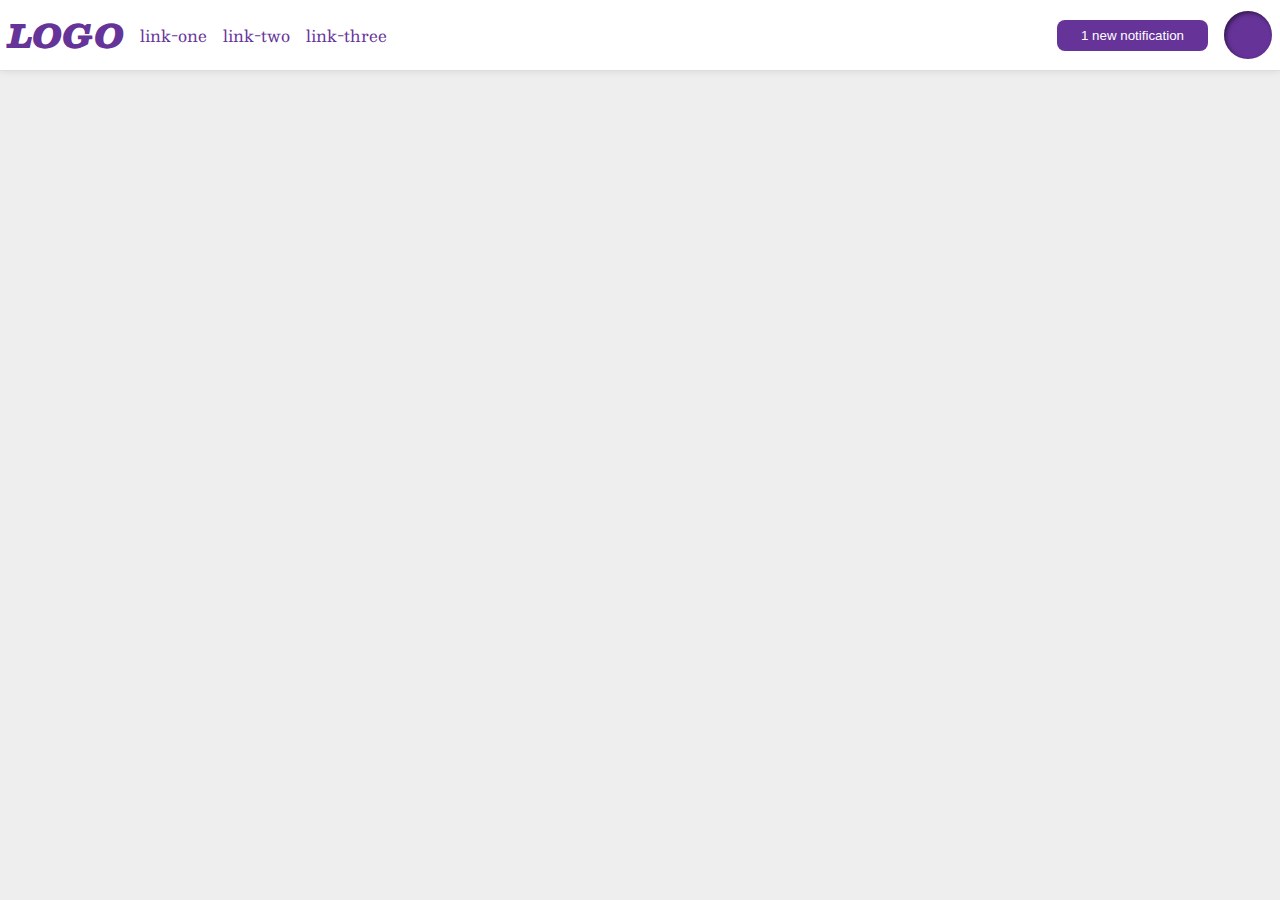
<file: flex/03-flex-header-2/index.html>
<!DOCTYPE html>
<html lang="en">
  <head>
    <meta charset="UTF-8">
    <meta http-equiv="X-UA-Compatible" content="IE=edge">
    <meta name="viewport" content="width=device-width, initial-scale=1.0">
    <title>Flex Header 2</title>
    <link rel="stylesheet" href="style.css">
  </head>
  <body>
    <div class="header">
      <div class="leftSide">
        <div class="logo">
        LOGO
      </div>
      <ul class="links">
        <li><a href="google.com">link-one</a></li>
        <li><a href="google.com">link-two</a></li>
        <li><a href="google.com">link-three</a></li>
      </ul>
    </div>
      
      <div class="rightSide">
        <button class="notifications">
        1 new notification
      </button>
      <div class="profile-image"></div>
      </div>
      
    </div>
  </body>
</html>
</file>
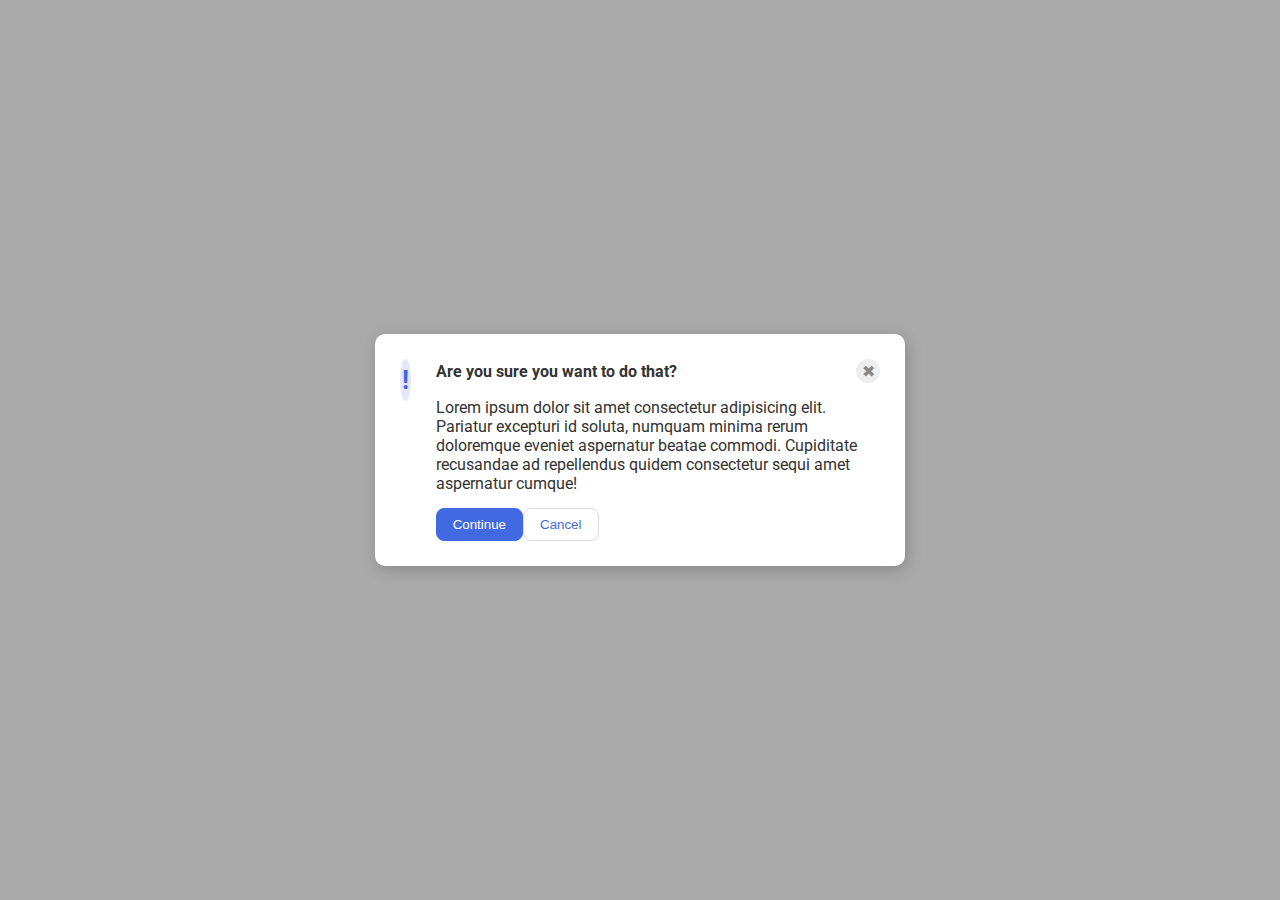
<file: flex/05-flex-modal/index.html>
<!DOCTYPE html>
<html lang="en">
  <head>
    <meta charset="UTF-8">
    <meta http-equiv="X-UA-Compatible" content="IE=edge">
    <meta name="viewport" content="width=device-width, initial-scale=1.0">
    <link rel="stylesheet" href="style.css">
    <title>Modal</title>
  </head>
  <body>
    <div class="modal">

      <div class="content">
        
        <div class="icon">!</div>
        
        <div class="meat">
          
          <div class="headline">
            <div class="header">Are you sure you want to do that?</div>
            <div class="close-button">✖</div>
          </div>
          
          <div class="text">Lorem ipsum dolor sit amet consectetur adipisicing elit. Pariatur excepturi id soluta, numquam minima rerum doloremque eveniet aspernatur beatae commodi. Cupiditate recusandae ad repellendus quidem consectetur sequi amet aspernatur cumque!</div>
          
          <div class="conCan">
            <button class="continue">Continue</button>
            <button class="cancel">Cancel</button>
          </div>
        </div>
      </div>

    </div>
  </body>
</html>
</file>
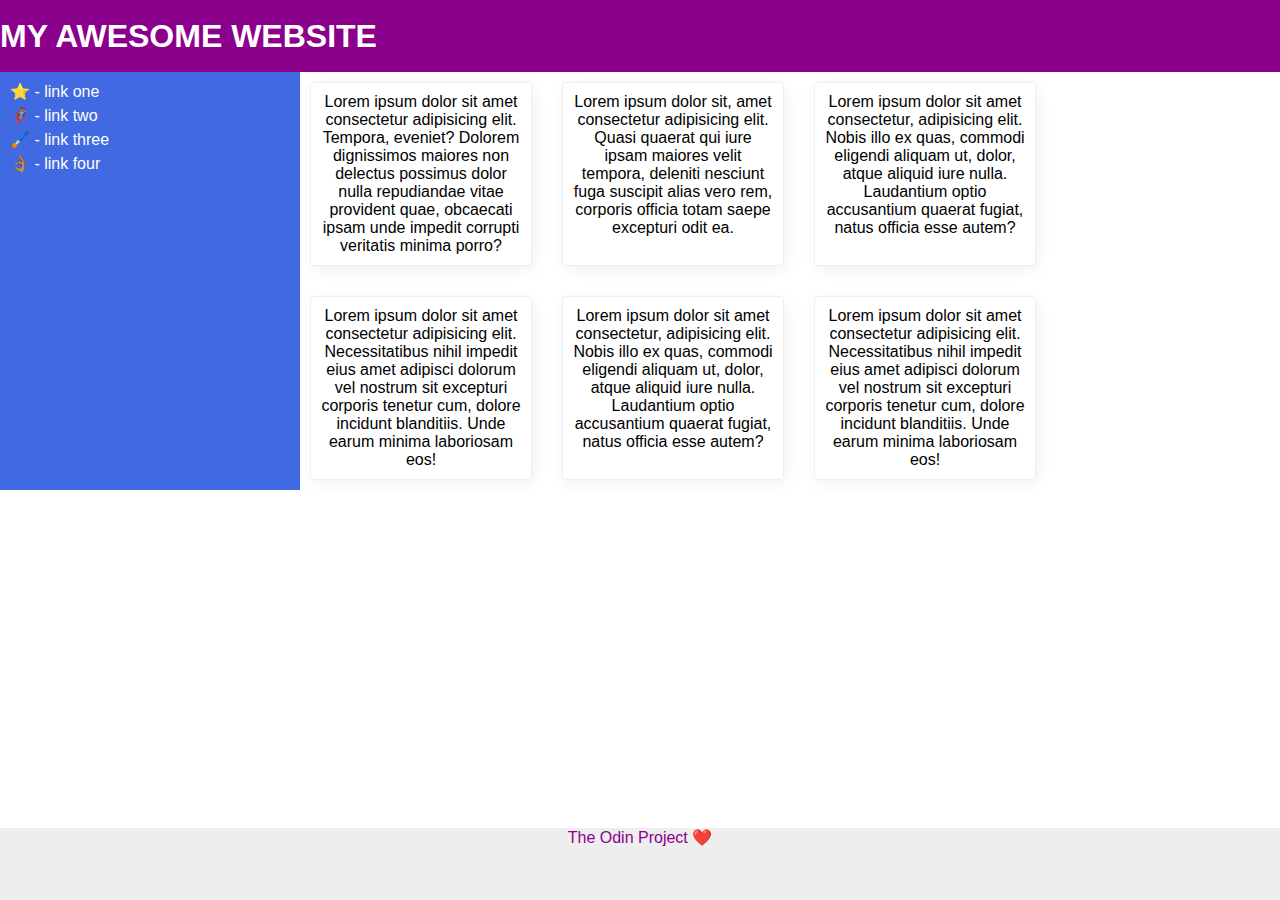
<file: flex/07-flex-layout-2/index.html>
<!DOCTYPE html>
<html lang="en">
  <head>
    <meta charset="UTF-8">
    <meta http-equiv="X-UA-Compatible" content="IE=edge">
    <meta name="viewport" content="width=device-width, initial-scale=1.0">
    <title>The Holy Grail</title>
    <link rel="stylesheet" href="style.css">
  </head>
  <body>
    <div class="body">
      <div class="header">
        MY AWESOME WEBSITE
      </div>
      
      <div class="main">
        <div class="sidebar">
          <ul>
            <li><a href="#">⭐ - link one</a></li>
            <li><a href="#">🦸🏽‍♂️ - link two</a></li>
            <li><a href="#">🖌️ - link three</a></li>
            <li><a href="#">👌🏽 - link four</a></li>
          </ul>
        </div>
        <div class="cards">
      
          <div class="card">Lorem ipsum dolor sit amet consectetur adipisicing elit. Tempora, eveniet? Dolorem dignissimos maiores non delectus possimus dolor nulla repudiandae vitae provident quae, obcaecati ipsam unde impedit corrupti veritatis minima porro?</div>
          <div class="card">Lorem ipsum dolor sit, amet consectetur adipisicing elit. Quasi quaerat qui iure ipsam maiores velit tempora, deleniti nesciunt fuga suscipit alias vero rem, corporis officia totam saepe excepturi odit ea.</div>
          <div class="card">Lorem ipsum dolor sit amet consectetur, adipisicing elit. Nobis illo ex quas, commodi eligendi aliquam ut, dolor, atque aliquid iure nulla. Laudantium optio accusantium quaerat fugiat, natus officia esse autem?</div>
          <div class="card">Lorem ipsum dolor sit amet consectetur adipisicing elit. Necessitatibus nihil impedit eius amet adipisci dolorum vel nostrum sit excepturi corporis tenetur cum, dolore incidunt blanditiis. Unde earum minima laboriosam eos!</div>
          <div class="card">Lorem ipsum dolor sit amet consectetur, adipisicing elit. Nobis illo ex quas, commodi eligendi aliquam ut, dolor, atque aliquid iure nulla. Laudantium optio accusantium quaerat fugiat, natus officia esse autem?</div>
          <div class="card">Lorem ipsum dolor sit amet consectetur adipisicing elit. Necessitatibus nihil impedit eius amet adipisci dolorum vel nostrum sit excepturi corporis tenetur cum, dolore incidunt blanditiis. Unde earum minima laboriosam eos!</div>
      
        </div>
      </div>
    </div>
    <div class="footer">
      The Odin Project ❤️
    </div>
  </body>
</html>
</file>
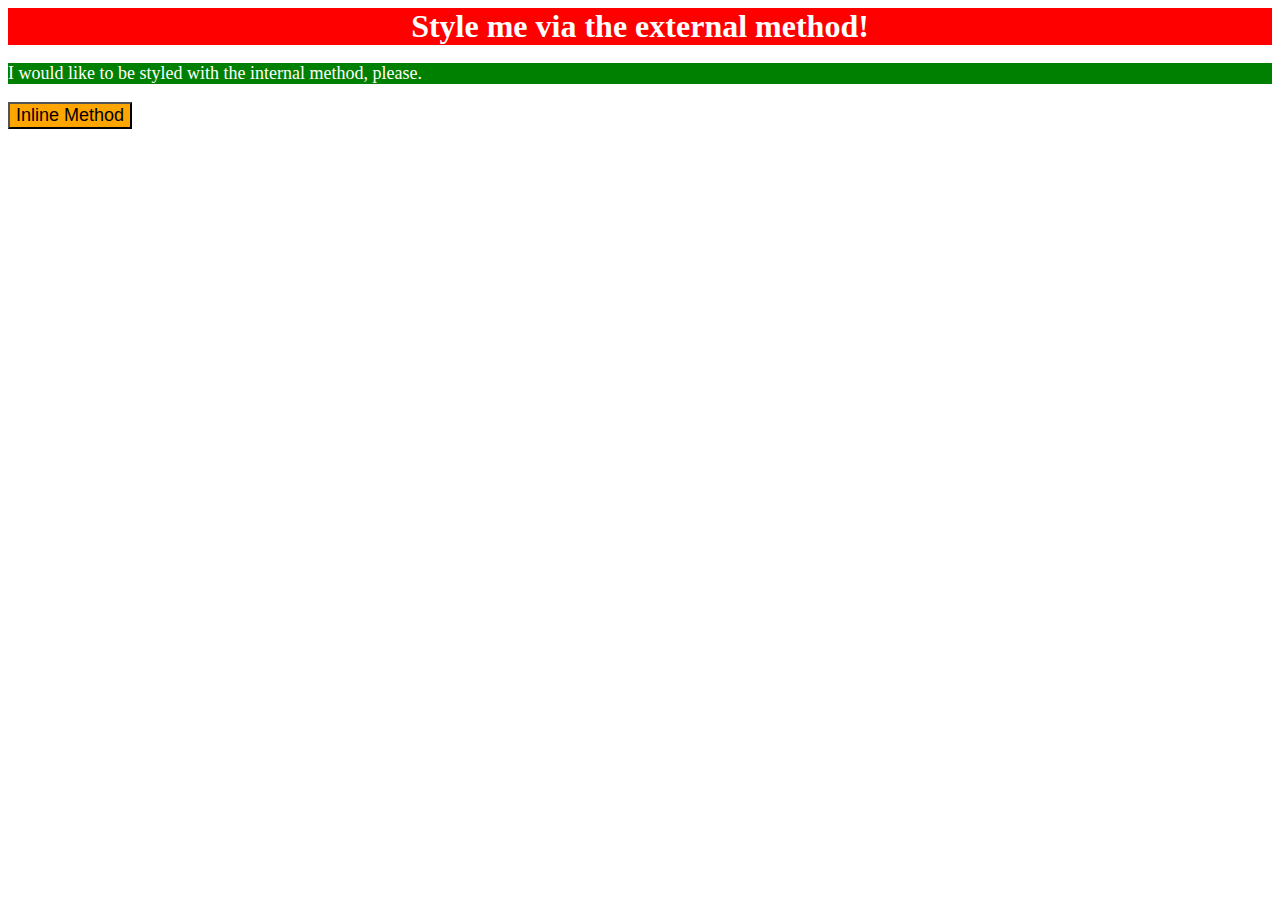
<file: foundations/01-css-methods/index.html>
<!DOCTYPE html>
<html lang="en">
  <head>
    <meta charset="UTF-8">
    <meta http-equiv="X-UA-Compatible" content="IE=edge">
    <meta name="viewport" content="width=device-width, initial-scale=1.0">
    <link rel="stylesheet" href="style.css">
    <title>Methods for Adding CSS</title>
    <style>
        p{
          background-color: green;
          color: white;
          font-size: 18px;
        }
    </style>
  </head>
  <body>
    <div>Style me via the external method!</div>
    <p>I would like to be styled with the internal method, please.</p>
    <button style="background-color: orange; font-size: 18px;">Inline Method</button>
  </body>
</html>
</file>
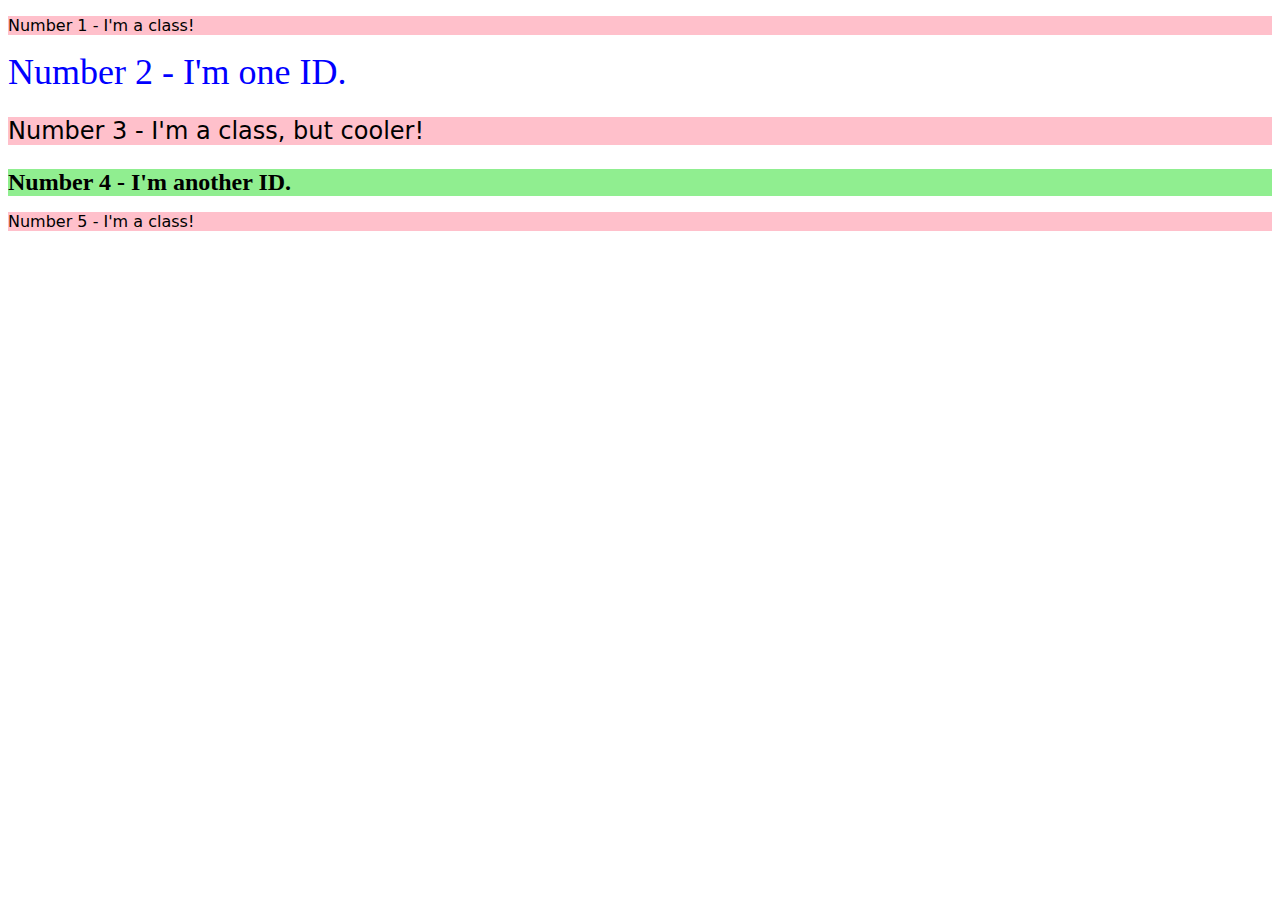
<file: foundations/02-class-id-selectors/index.html>
<!DOCTYPE html>
<html lang="en">
  <head>
    <meta charset="UTF-8">
    <meta http-equiv="X-UA-Compatible" content="IE=edge">
    <meta name="viewport" content="width=device-width, initial-scale=1.0">
    <title>Class and ID Selectors</title>
    <link rel="stylesheet" href="style.css">
  </head>
  <body>
    <p class="odd">Number 1 - I'm a class!</p>
    <div id="element2">Number 2 - I'm one ID.</div>
    <p class="odd element3">Number 3 - I'm a class, but cooler!</p>
    <div id="element4">Number 4 - I'm another ID.</div>
    <p class="odd">Number 5 - I'm a class!</p>
  </body>
</html>
</file>
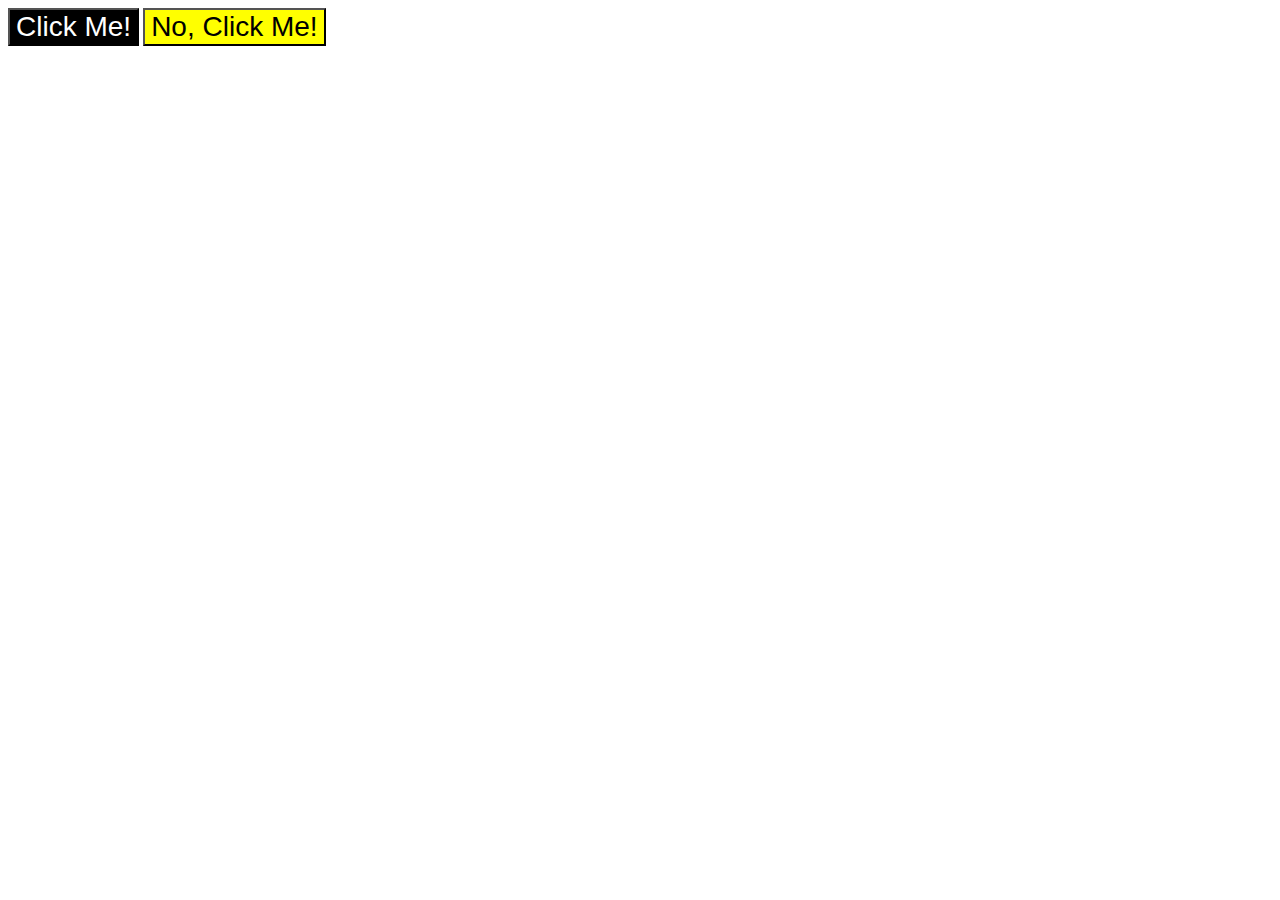
<file: foundations/03-grouping-selectors/index.html>
<!DOCTYPE html>
<html lang="en">
  <head>
    <meta charset="UTF-8">
    <meta http-equiv="X-UA-Compatible" content="IE=edge">
    <meta name="viewport" content="width=device-width, initial-scale=1.0">
    <title>Grouping Selectors</title>
    <link rel="stylesheet" href="style.css">
  </head>
  <body>
    <button class="click">Click Me!</button>
    <button class="noClick">No, Click Me!</button>
  </body>
</html>
</file>
<file: flex/03-flex-header-2/style.css>
/* this is some magical font-importing.  
you'll learn about it later. */
@import url('https://fonts.googleapis.com/css2?family=Besley:ital,wght@0,400;1,900&display=swap');

body {
  margin: 0;
  background: #eee;
  font-family: Besley, serif;
}

.header {
  background: white;
  border-bottom: 1px solid #ddd;
  box-shadow: 0 0 8px rgba(0,0,0,.1);
  display: flex;
  justify-content: space-between;
  padding: 8px;
}

.profile-image {
  background: rebeccapurple;
  box-shadow: inset 2px 2px 4px rgba(0,0,0,.5);
  border-radius: 50%;
  width: 48px;
  height:  48px;
}

.logo {
  color: rebeccapurple;
  font-size: 32px;
  font-weight: 900;
  font-style: italic;
}

button {
  border: none;
  border-radius: 8px;
  background: rebeccapurple;
  color: white;
  padding: 8px 24px;
}

a {
  /* this removes the line under our links */
  text-decoration: none;
  color: rebeccapurple;
}

ul {
  list-style-type: none;
  margin: 0;
  padding: 0;
  display: flex;
  gap: 16px;
}

.leftSide{
    display: flex;
    align-items: center;
    gap: 16px;
}

.rightSide{
  display: flex;
  align-items: center;
  gap: 16px;
}
</file>
<file: flex/05-flex-modal/style.css>
@import url('https://fonts.googleapis.com/css2?family=Roboto:wght@400;700&display=swap');

html, body {
  height: 100%;
}

body {
  font-family: Roboto, sans-serif;
  margin: 0;
  background: #aaa;
  color: #333;
  /* I'll give you this one for free lol */
  display: flex;
  align-items: center;
  justify-content: center;
  
}

.modal {
  background: white;
  width: 480px;
  border-radius: 10px;
  box-shadow: 2px 4px 16px rgba(0,0,0,.2);
  padding: 25px;
  display: flex;
  
}

.icon {
  color: royalblue;
  font-size: 26px;
  font-weight: 700;
  background: lavender;
  width: 42px;
  height: 42px;
  border-radius: 50%;
  display: flex;
  align-items: center;
  justify-content: center;
}

.close-button {
  background: #eee;
  border-radius: 50%;
  color: #888;
  font-weight: 400;
  font-size: 16px;
  height: 24px;
  width: 24px;
  display: flex;
  align-items: center;
  justify-content: center;
}

button {
  padding: 8px 16px;
  border-radius: 8px;
}

button.continue {
  background: royalblue;
  border: 1px solid royalblue;
  color: white;
}

button.cancel {
  background: white;
  border: 1px solid #ddd;
  color: royalblue;
}

.content{
  display: flex;
  gap: 25px;
  
}

.meat{
  display: flex;
  flex-direction: column;
  gap: 15px;
}

.headline{
  display: flex;
  align-items: center;
  justify-content: space-between
}

.header{
  font-weight: bold;
}

.conCan{
  display: flex;
}
</file>
<file: flex/07-flex-layout-2/style.css>
body {
  font-family: -apple-system, BlinkMacSystemFont, 'Segoe UI', Roboto, Oxygen, Ubuntu, Cantarell, 'Open Sans', 'Helvetica Neue', sans-serif;
  margin: 0;
  min-height: 100vh;
  display: flex;
  flex-direction: column;
  justify-content: space-between;
}

.body{
  display: flex;
  flex-direction: column;
}

ul{
  list-style: none;
  margin: 0px;
  padding: 10px;
  display: flex;
  flex-direction: column;
  gap: 5px;
}

a{
  text-decoration: none;
  color: white;
}

.main{
  display: flex;
}

.header {
  height: 72px;
  background: darkmagenta;
  color: white;
  display: flex;
  align-items: center;
  font-size: 32px;
  font-weight: 900;
}

.footer {
  height: 72px;
  background: #eee;
  color: darkmagenta;
  margin-top: auto;
  display: flex;
  justify-content: center;
  align-items: baseline;
}

.sidebar {
  width: 300px;
  background: royalblue;
  display: flex;
  
}

.cards{
  flex: 1;
  display: flex;
  flex-wrap: wrap;
  gap: 10px;
}

.card {
  border: 1px solid #eee;
  box-shadow: 2px 4px 16px rgba(0,0,0,.06);
  border-radius: 4px;
  display: flex;
  flex-wrap: wrap;
  text-align: center;
  padding: 10px;
  margin: 10px;
  max-width: 200px;
}
</file>
<file: foundations/01-css-methods/style.css>
div{
    background-color: red;
    color: white;
    font-size: 32px;
    text-align: center;
    font-weight: bold;
}
</file>
<file: foundations/02-class-id-selectors/style.css>
.odd{
    background-color: pink;
    font-family: Verdana, "DejaVu Sans", sans-serif;
}

#element2{
    color: blue;
    font-size: 36px;
}

.element3{
    font-size: 24px;
}

#element4{
    background-color: lightgreen;
    font-size: 24px;
    font-weight: bold;
}
</file>
<file: foundations/03-grouping-selectors/style.css>
.click{
    background-color: black;
    color: white;
}

.noClick{
    background-color: yellow;
}

.click,
.noClick{
    font-size: 28px;
    font-family: Helvetica, "Times New Roman", sans-serif;
}
</file>
